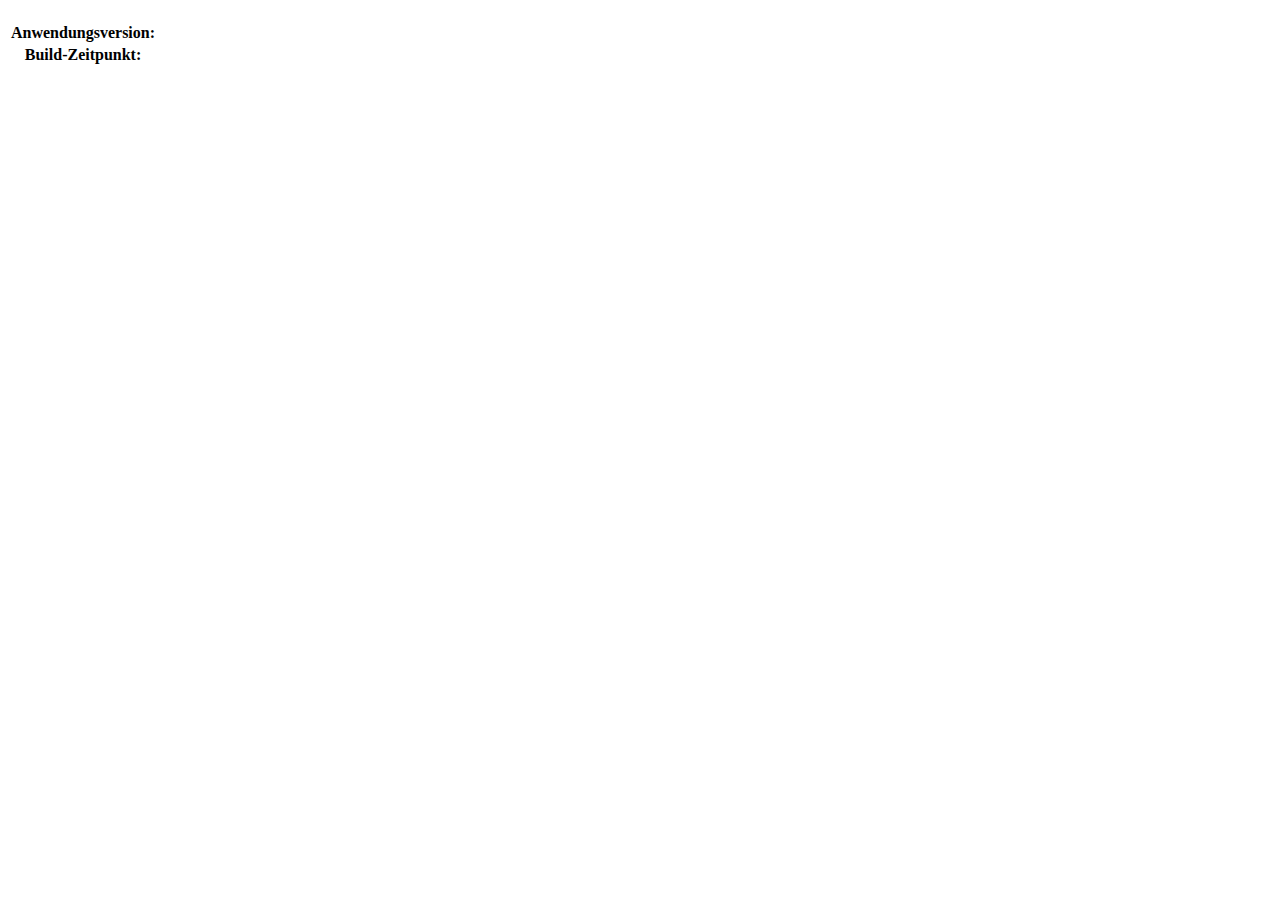
<file: src/main/resources/templates/index.html>
<!DOCTYPE html>
<html xmlns:th="http://www.thymeleaf.org" xmlns:layout="http://www.ultraq.net.nz/web/thymeleaf/layout" layout:decorate="~{_layout}">
<head>
    <title th:text="${@webUtil.getApplicationName()}"></title>
</head>
<body>
<div layout:fragment="content" class="container">
    <div th:replace="fragments/alert :: alert_headline"></div>

    <h1 th:text="${@webUtil.getApplicationName()}"></h1>

    <div class="col-xs-12 col-sm-10 col-md-8 col-lg-6">
        <div class="row">
            <table class="table table-borderless table-sm">
                <tbody class="table-light">
                <tr>
                    <th scope="row">Anwendungsversion:</th>
                    <td class="text-right" th:text="${@buildInfoUtil.getAppVersion()}"></td>
                </tr>
                <tr>
                    <th scope="row">Build-Zeitpunkt:</th>
                    <td class="text-right" th:text="${@buildInfoUtil.getBuildTimestamp()}"></td>
                </tr>
                </tbody>
            </table>
        </div>
    </div>
</div>
</body>
</html>
</file>
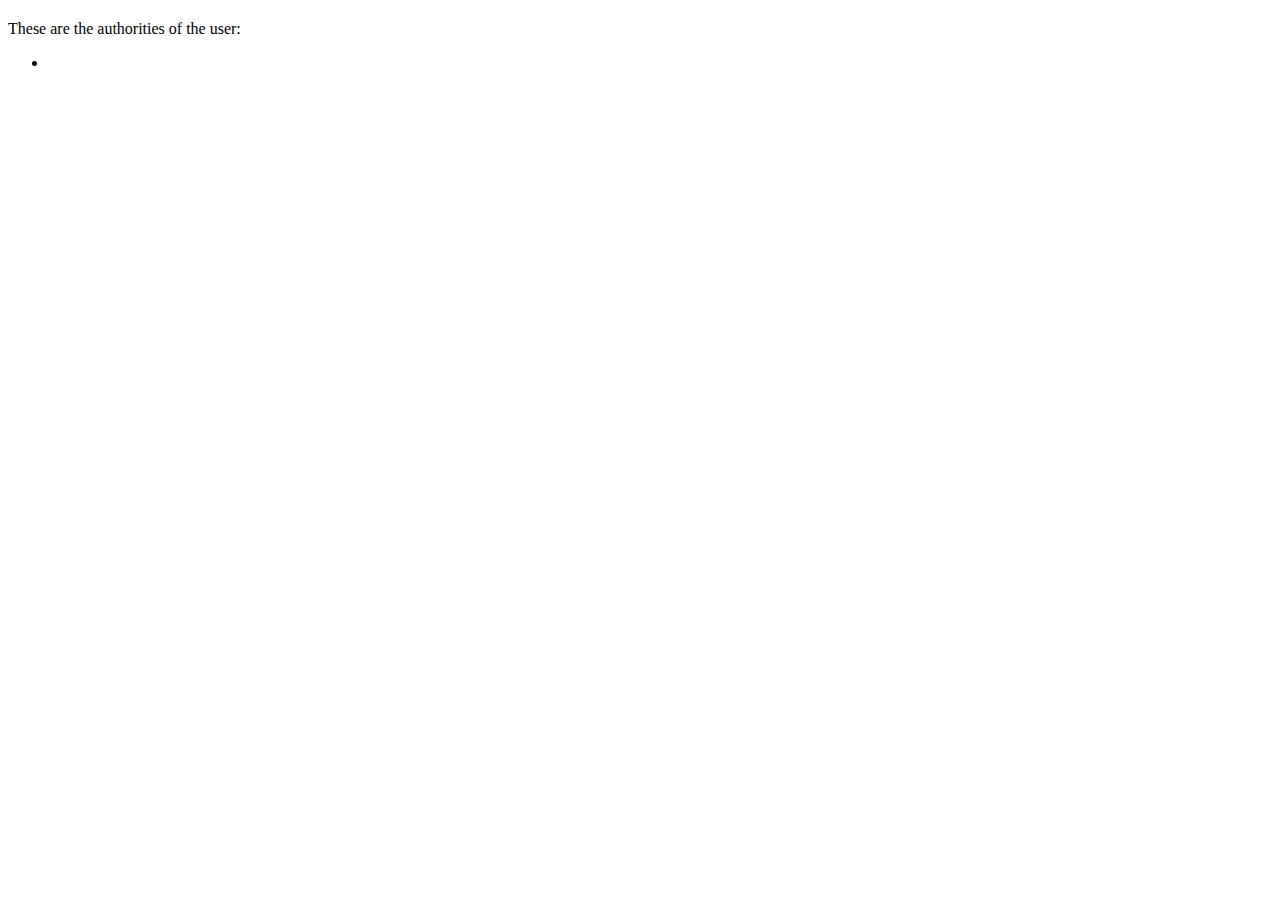
<file: src/main/resources/templates/anonymous.html>
<!DOCTYPE html>
<html xmlns:th="http://www.thymeleaf.org" xmlns:layout="http://www.ultraq.net.nz/web/thymeleaf/layout" layout:decorate="~{_layout}">
<head>
    <title>Anonymous Page</title>
</head>
<body>
<div layout:fragment="content" class="container">
    <div th:replace="fragments/alert :: alert_headline"></div>

    <h2 th:if="${@securityUtil.isUserLoggedIn()}" th:text="${'Hello '+ @securityUtil.getUsername()}"></h2>

    <p th:if="${@securityUtil.isUserLoggedIn()}" th:text="${'You are: '+ name}"></p>

    <p>These are the authorities of the user:</p>
    <ul class="list-group" th:each="authority : ${authorities}">
        <li class="list-group-item" th:text="${authority}"></li>
    </ul>
</div>
</body>
</html>
</file>
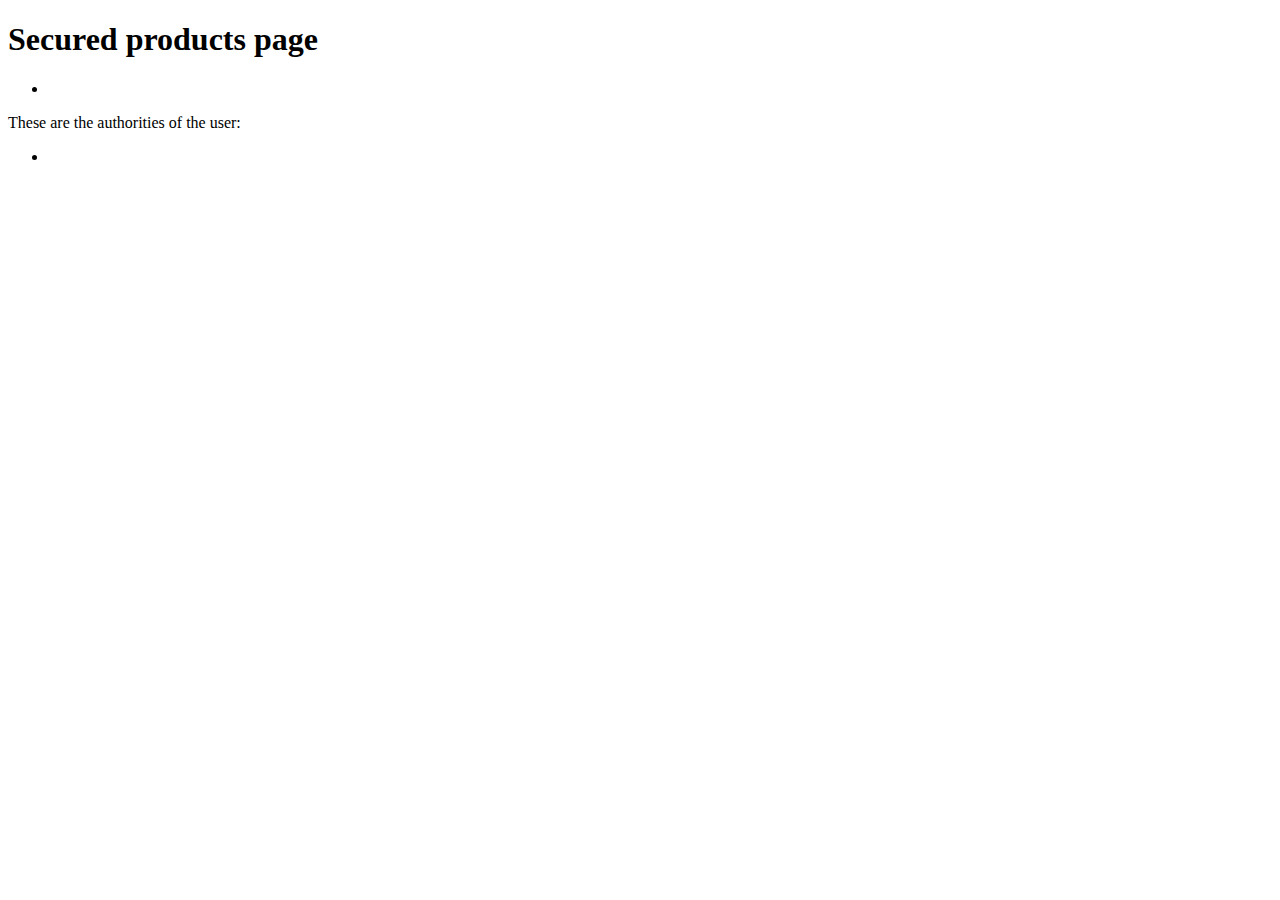
<file: src/main/resources/templates/products.html>
<!DOCTYPE html>
<html xmlns:th="http://www.thymeleaf.org" xmlns:layout="http://www.ultraq.net.nz/web/thymeleaf/layout" layout:decorate="~{_layout}">
<head>
    <title>Products</title>
</head>
<body>
<div layout:fragment="content" class="container">
    <div th:replace="fragments/alert :: alert_headline"></div>

    <h1>Secured products page</h1>
    <h2 th:text="${'Hello '+ @securityUtil.getUsername()}"></h2>
    <ul class="list-group" th:each="product : ${products}">
        <li class="list-group-item" th:text="${product}"></li>
    </ul>
    <p>These are the authorities of the user:</p>
    <ul class="list-group" th:each="authority : ${authorities}">
        <li class="list-group-item" th:text="${authority}"></li>
    </ul>
</div>
</body>
</html>
</file>
